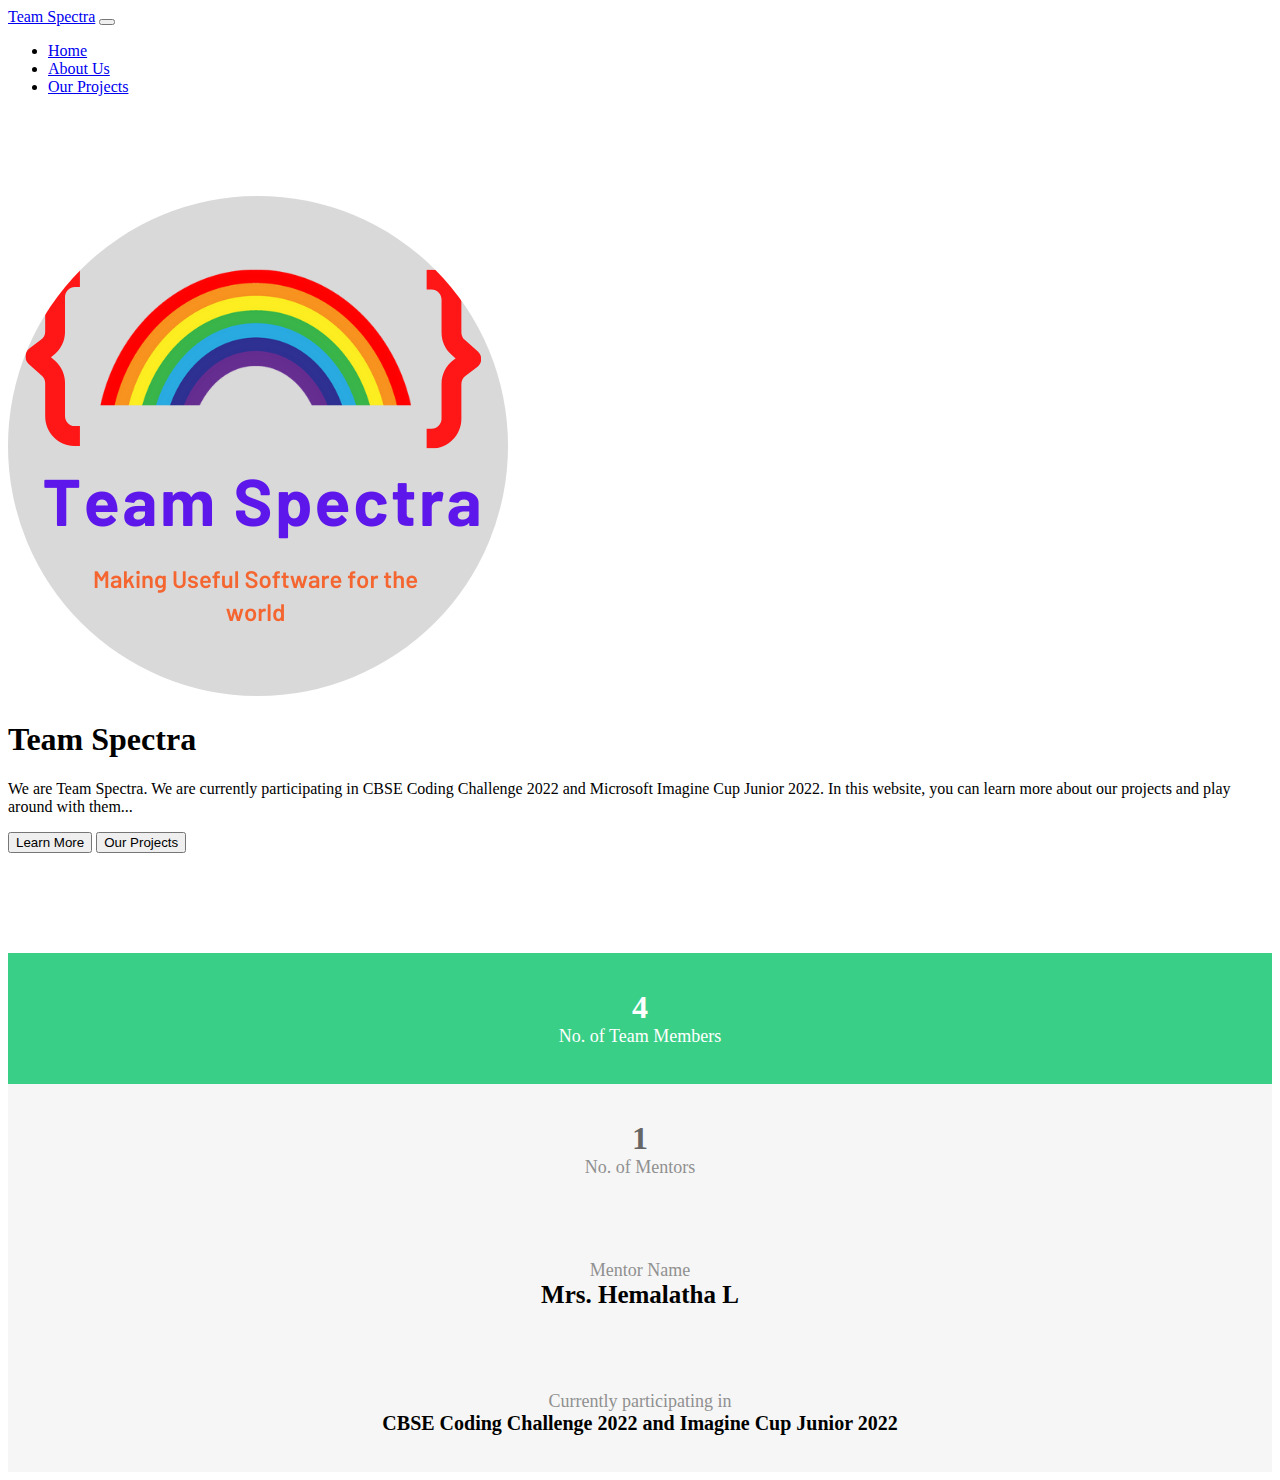
<file: index.html>
<!DOCTYPE html>
<html>
<head>
  <meta charset="utf-8">
  <meta name="viewport" content="width=device-width, initial-scale=1">
  <link href="https://cdn.jsdelivr.net/npm/bootstrap@5.1.3/dist/css/bootstrap.min.css" rel="stylesheet" integrity="sha384-1BmE4kWBq78iYhFldvKuhfTAU6auU8tT94WrHftjDbrCEXSU1oBoqyl2QvZ6jIW3" crossorigin="anonymous">
  <script src="https://cdn.jsdelivr.net/npm/bootstrap@5.1.3/dist/js/bootstrap.bundle.min.js" integrity="sha384-ka7Sk0Gln4gmtz2MlQnikT1wXgYsOg+OMhuP+IlRH9sENBO0LRn5q+8nbTov4+1p" crossorigin="anonymous"></script>
  <script src="https://ajax.googleapis.com/ajax/libs/jquery/3.6.0/jquery.min.js"></script>
  <link rel="stylesheet" href="static/css/home_styles.css">
  <script src="https://cdn.jsdelivr.net/npm/bootstrap@5.1.3/dist/js/bootstrap.bundle.min.js" integrity="sha384-ka7Sk0Gln4gmtz2MlQnikT1wXgYsOg+OMhuP+IlRH9sENBO0LRn5q+8nbTov4+1p" crossorigin="anonymous"></script>

  <script src="static/js/home.js"></script>
  <defer src="static/js/toast.js"></defer>
  <link rel="shortcut icon" type="image/x-icon" href="static/img/icon.png">

  <title>Team Spectra || Home</title>
</head>
<body>
  <nav class="navbar navbar-expand-lg navbar-dark bg-primary">
  <div class="container-fluid">
    <a class="navbar-brand" href="#">Team Spectra</a>
    <button class="navbar-toggler" type="button" data-bs-toggle="collapse" data-bs-target="#navbarNavDropdown" aria-controls="navbarNavDropdown" aria-expanded="false" aria-label="Toggle navigation">
      <span class="navbar-toggler-icon"></span>
    </button>
    <div class="collapse navbar-collapse" id="navbarNavDropdown">
      <ul class="navbar-nav">
        <li class="nav-item">
          <a class="nav-link active" aria-current="page" href="index.html">Home</a>
        </li>
        <li class="nav-item">
          <a class="nav-link" href="about-us.html#">About Us</a>
        </li>
        <li class="nav-item">
          <a class="nav-link" href="projects.html">Our Projects</a>
        </li>
      </ul>
    </div>
  </div>
</nav>

  <div class="container col-xxl-8 px-4 py-5">
    <div class="row flex-lg-row-reverse align-items-center g-5 py-5">
      <div class="col-10 col-sm-8 col-lg-6">
        <img src="static/img/logo.png" class="d-block mx-lg-auto img-fluid" alt="Team Spectra Logo" width="700" height="500" loading="lazy">
      </div>
      <div class="col-lg-6">
        <h1 class="display-5 fw-bold lh-1 mb-3">Team Spectra</h1>
        <p class="lead">We are Team Spectra. We are currently participating in CBSE Coding Challenge 2022 and Microsoft Imagine Cup Junior 2022. In this website, you can learn more about our projects and play around with them...</p>
        <div class="d-grid gap-2 d-md-flex justify-content-md-start">
          <a href="about-us.html"><button type="button" class="btn btn-primary btn-lg px-4 me-md-2">Learn More</button></a>
          <a href="projects.html"><button type="button" class="btn btn-outline-secondary btn-lg px-4">Our Projects</button></a>
        </div>
      </div>
    </div>
  </div>
  <div class="container">
    
    <div class="row">

  <div class="four col-md-3">
    <div class="counter-box colored">
      <i class="fa fa-thumbs-o-up"></i>
      <span class="counter">4</span>
      <p>No. of Team Members</p>
    </div>
  </div>
  <div class="four col-md-3">
    <div class="counter-box">
      <i class="fa fa-group"></i>
      <span class="counter">1</span>
      <p>No. of Mentors</p>
    </div>
  </div>
  <div class="four col-md-3">
    <div class="counter-box">
      <i class="fa  fa-shopping-cart"></i>
      <p>Mentor Name</p>
      <span class="non-counter"><b style="font-size:25px;">Mrs. Hemalatha L</b></span>
    </div>
  </div>
  <div class="four col-md-3">
    <div class="counter-box">
      <i class="fa  fa-user"></i>
       <p>Currently participating in </p>
      <span class="non-counter"><b style='font-size : 20px;'>CBSE Coding Challenge 2022 and Imagine Cup Junior 2022</span></b>
    </div>
  </div>
  </div>  
</div>
</div>
</body>
<style>
  body {
    overflow-x: hidden;
  }
  img{
    width: 500px;
    height:500px;
    border-radius: 50%;
  }
</style>
</html>
</file>
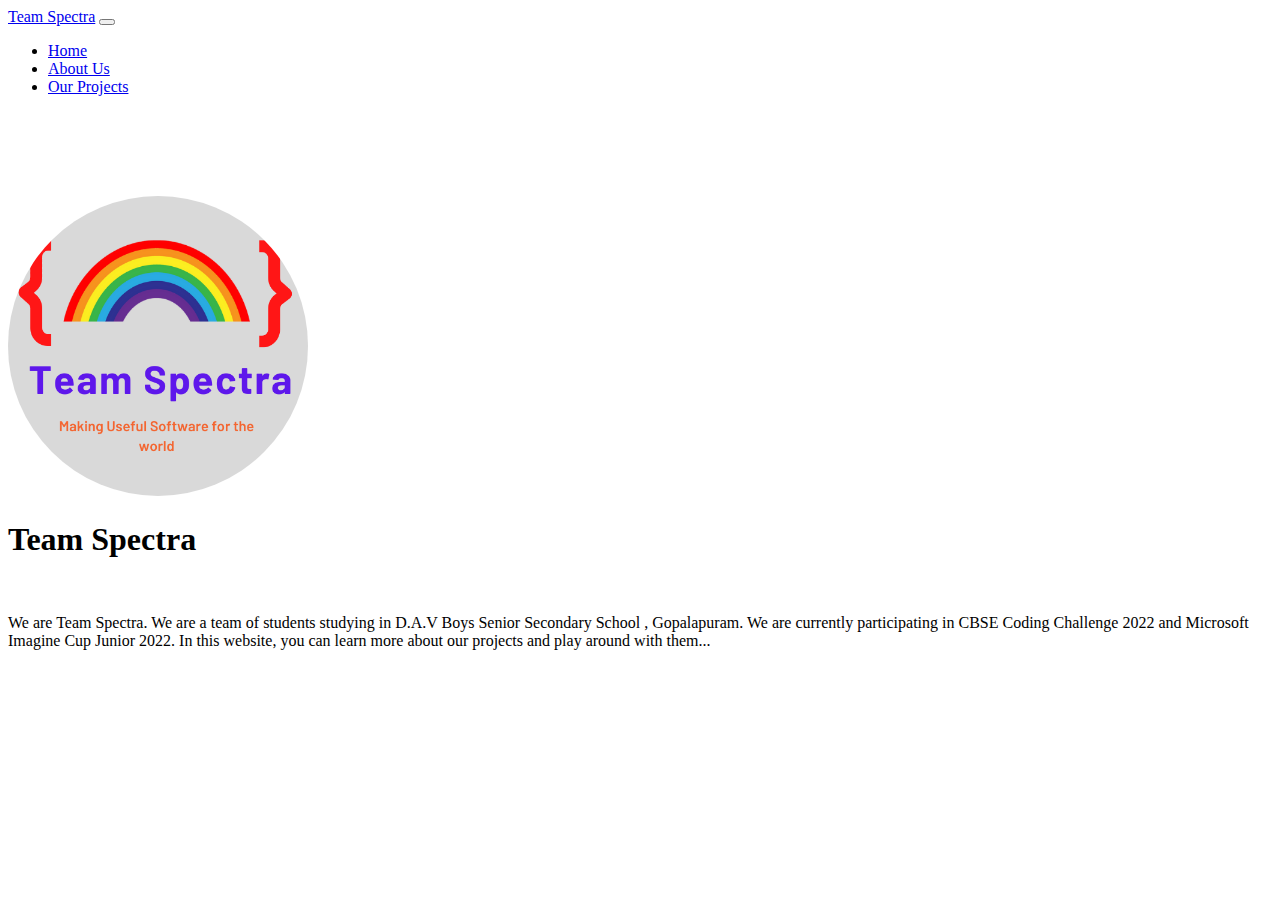
<file: about-us.html>
<!DOCTYPE html>
<html>
<head>
	<meta charset="utf-8">
	<meta name="viewport" content="width=device-width, initial-scale=1">
	<meta name="viewport" content="width=device-width, initial-scale=1">
	<link href="https://cdn.jsdelivr.net/npm/bootstrap@5.1.3/dist/css/bootstrap.min.css" rel="stylesheet" integrity="sha384-1BmE4kWBq78iYhFldvKuhfTAU6auU8tT94WrHftjDbrCEXSU1oBoqyl2QvZ6jIW3" crossorigin="anonymous">
	<script src="https://cdn.jsdelivr.net/npm/bootstrap@5.1.3/dist/js/bootstrap.bundle.min.js" integrity="sha384-ka7Sk0Gln4gmtz2MlQnikT1wXgYsOg+OMhuP+IlRH9sENBO0LRn5q+8nbTov4+1p" crossorigin="anonymous"></script>
	<script src="https://ajax.googleapis.com/ajax/libs/jquery/3.6.0/jquery.min.js"></script>
	<link rel="stylesheet" href="static/css/home_styles.css">
	<script src="https://cdn.jsdelivr.net/npm/bootstrap@5.1.3/dist/js/bootstrap.bundle.min.js" integrity="sha384-ka7Sk0Gln4gmtz2MlQnikT1wXgYsOg+OMhuP+IlRH9sENBO0LRn5q+8nbTov4+1p" crossorigin="anonymous"></script>
	<title>Team Spectra || About</title>
</head>
<body>
	<nav class="navbar navbar-expand-lg navbar-dark bg-primary">
  <div class="container-fluid">
    <a class="navbar-brand" href="#">Team Spectra</a>
    <button class="navbar-toggler" type="button" data-bs-toggle="collapse" data-bs-target="#navbarNavDropdown" aria-controls="navbarNavDropdown" aria-expanded="false" aria-label="Toggle navigation">
      <span class="navbar-toggler-icon"></span>
    </button>
    <div class="collapse navbar-collapse" id="navbarNavDropdown">
      <ul class="navbar-nav">
        <li class="nav-item">
          <a class="nav-link active" aria-current="page" href="index.html">Home</a>
        </li>
        <li class="nav-item">
          <a class="nav-link" href="about-us.html#">About Us</a>
        </li>
        <li class="nav-item">
          <a class="nav-link" href="projects.html">Our Projects</a>
        </li>
      </ul>
    </div>
  </div>
</nav>

	<div class="container my-4 p-5 mb-4 bg-light rounded-3">
		<img src="static/img/logo.png" class="d-block mx-lg-auto img-fluid" alt="Team Spectra Logo" width="50" height="50" loading="lazy">
		<div class="container-fluid my-4 text-center py-5">
			<h1 class="display-5 fw-bold">Team Spectra</h1>
			<br/>
			<p class="fs-4 text-center">We are Team Spectra. We are a team of students studying in D.A.V Boys Senior Secondary School , Gopalapuram. We are currently participating in CBSE Coding Challenge 2022 and Microsoft Imagine Cup Junior 2022. In this website, you can learn more about our projects and play around with them...</p>
			<br/>
		</div>
	</div>
	<style>
		img {
			width: 300px;
			height:300px;
			border-radius: 50%;
		}
	</style>
</body>
</html>
</file>
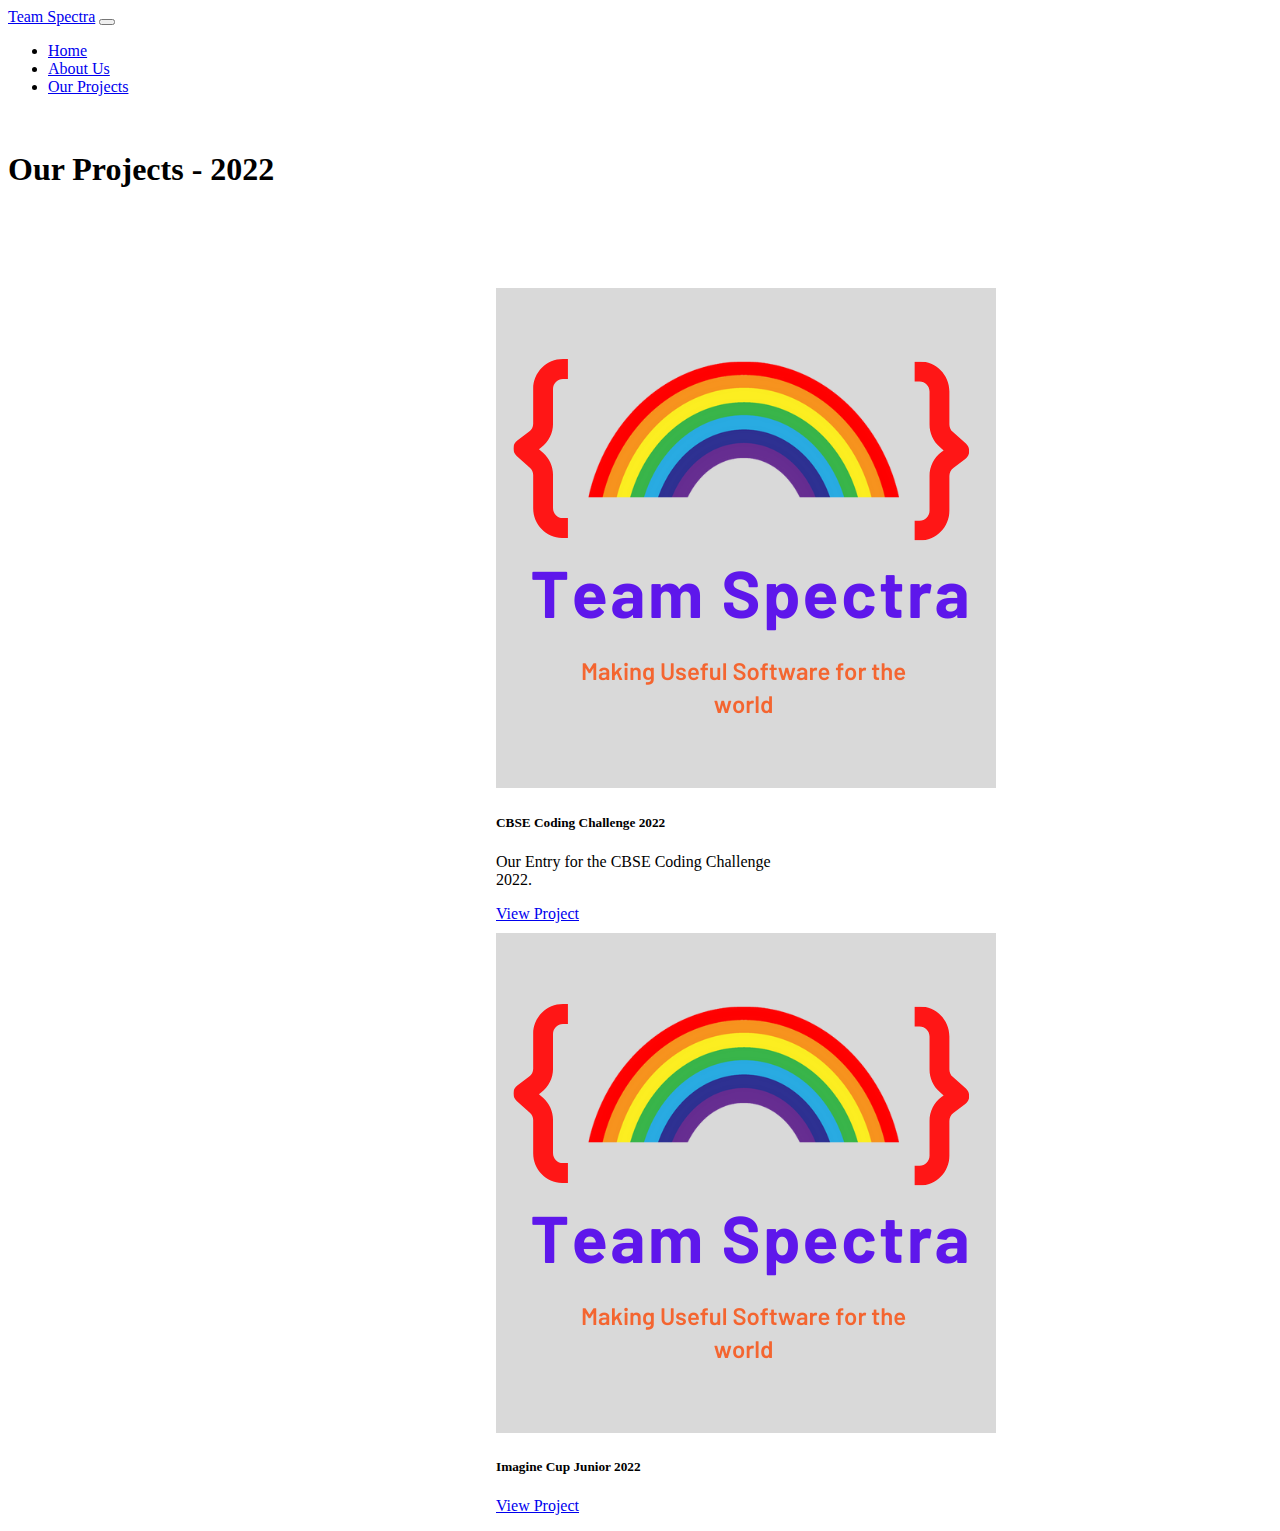
<file: projects.html>
<!DOCTYPE html>
<html>
<head>
	<meta charset="utf-8">
	<meta name="viewport" content="width=device-width, initial-scale=1">
	<link href="https://cdn.jsdelivr.net/npm/bootstrap@5.1.3/dist/css/bootstrap.min.css" rel="stylesheet" integrity="sha384-1BmE4kWBq78iYhFldvKuhfTAU6auU8tT94WrHftjDbrCEXSU1oBoqyl2QvZ6jIW3" crossorigin="anonymous">
  <script src="https://cdn.jsdelivr.net/npm/bootstrap@5.1.3/dist/js/bootstrap.bundle.min.js" integrity="sha384-ka7Sk0Gln4gmtz2MlQnikT1wXgYsOg+OMhuP+IlRH9sENBO0LRn5q+8nbTov4+1p" crossorigin="anonymous"></script>
  <script src="https://ajax.googleapis.com/ajax/libs/jquery/3.6.0/jquery.min.js"></script>
  <link rel="stylesheet" href="static/css/home_styles.css">
  <script src="https://cdn.jsdelivr.net/npm/bootstrap@5.1.3/dist/js/bootstrap.bundle.min.js" integrity="sha384-ka7Sk0Gln4gmtz2MlQnikT1wXgYsOg+OMhuP+IlRH9sENBO0LRn5q+8nbTov4+1p" crossorigin="anonymous"></script>

  <script src="static/js/home.js"></script>
  <defer src="static/js/toast.js"></defer>
  <link rel="shortcut icon" type="image/x-icon" href="static/img/icon.png">
	<title>Spectra || Projects</title>
</head>
<body>
	 <nav class="navbar navbar-expand-lg navbar-dark bg-primary">
  <div class="container-fluid">
    <a class="navbar-brand" href="#">Team Spectra</a>
    <button class="navbar-toggler" type="button" data-bs-toggle="collapse" data-bs-target="#navbarNavDropdown" aria-controls="navbarNavDropdown" aria-expanded="false" aria-label="Toggle navigation">
      <span class="navbar-toggler-icon"></span>
    </button>
    <div class="collapse navbar-collapse" id="navbarNavDropdown">
      <ul class="navbar-nav">
        <li class="nav-item">
          <a class="nav-link active" aria-current="page" href="index.html">Home</a>
        </li>
        <li class="nav-item">
          <a class="nav-link" href="about-us.html#">About Us</a>
        </li>
        <li class="nav-item">
          <a class="nav-link" href="projects.html">Our Projects</a>
        </li>
      </ul>
    </div>
  </div>
</nav>
<br/>
	<h1 class="text-center">Our Projects - 2022</h1>
	<div class="container">
		<div class="row">
			<div class="col">
	<div class="card" style="width: 18rem;">
  <img src="static/img/logo.png" class="card-img-top" alt="...">
  <div class="card-body">
    <h5 class="card-title">CBSE Coding Challenge 2022</h5>
    <p class="card-text">Our Entry for the CBSE Coding Challenge 2022.</p>
    <a href="cbse-project.html" class="text-center btn btn-primary">View Project</a>
  </div>
</div>
</div>
<div class="col">
	<div class="card" style="width: 18rem;">
  <img src="static/img/logo.png" class="card-img-top" alt="...">
	<div class="card-body">
    <h5 class="card-title">Imagine Cup Junior 2022</h5>
    <p class="card-text"Our Submission for Imagine Cup Junior 2022</p>
    <a href="https://drive.google.com/file/d/1GRMNn3IGqeDq9G4rc6lb3MPp70m6KyCh/view?usp=sharing" class="text-center btn btn-primary">View Project</a>
  </div>
</div>
</div>
</div>
<style>
	.card {
        margin: 0 auto; /* Added */
        float: none; /* Added */
        margin-bottom: 10px;
}
</style>
</body>
</html>
</file>
<file: static/css/home_styles.css>
.container{
    margin-top:100px;
}

.counter-box {
	display: block;
	background: #f6f6f6;
	padding: 40px 20px 37px;
	text-align: center
}

.counter-box p {
	margin: 5px 0 0;
	padding: 0;
	color: #909090;
	font-size: 18px;
	font-weight: 500
}

.counter-box i {
	font-size: 60px;
	margin: 0 0 15px;
	color: #d2d2d2
}

.counter { 
	display: block;
	font-size: 32px;
	font-weight: 700;
	color: #666;
	line-height: 28px
}

.counter-box.colored {
      background: #3acf87;
}

.counter-box.colored p,
.counter-box.colored i,
.counter-box.colored .counter {
	color: #fff
}
</file>
